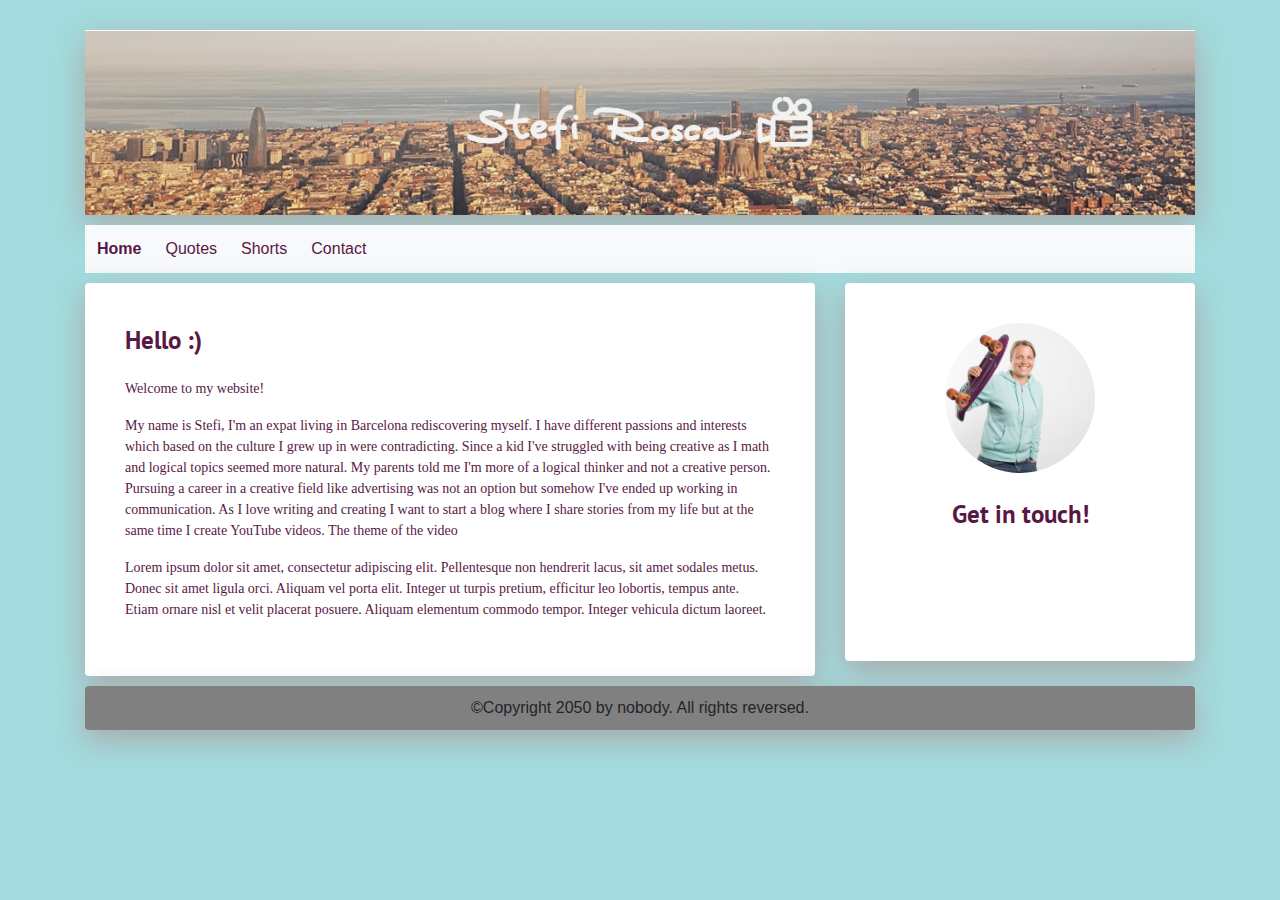
<file: index.html>
<!DOCTYPE html>

<html lang="en">
    <head>
        <meta charset="utf-8">
        <meta name="viewport" content="width=device-width, initial-scale=1">
        <link href="https://stackpath.bootstrapcdn.com/bootstrap/4.1.3/css/bootstrap.min.css" rel="stylesheet">
        <link href="styles.css" rel="stylesheet">
        <link rel=“stylesheet” href=“https://stackpath.bootstrapcdn.com/bootstrap/3.4.1/css/bootstrap.min.css” integrity=“sha384-HSMxcRTRxnN+Bdg0JdbxYKrThecOKuH5zCYotlSAcp1+c8xmyTe9GYg1l9a69psu” crossorigin=“anonymous”>

          <script src="https://code.jquery.com/jquery-3.3.1.slim.min.js" integrity="sha384-q8i/X+965DzO0rT7abK41JStQIAqVgRVzpbzo5smXKp4YfRvH+8abtTE1Pi6jizo" crossorigin="anonymous">
          </script>
          <script src="https://cdnjs.cloudflare.com/ajax/libs/popper.js/1.14.7/umd/popper.min.js" integrity="sha384-UO2eT0CpHqdSJQ6hJty5KVphtPhzWj9WO1clHTMGa3JDZwrnQq4sF86dIHNDz0W1" crossorigin="anonymous">
          </script>
          <script src="https://stackpath.bootstrapcdn.com/bootstrap/4.3.1/js/bootstrap.min.js" integrity="sha384-JjSmVgyd0p3pXB1rRibZUAYoIIy6OrQ6VrjIEaFf/nJGzIxFDsf4x0xIM+B07jRM" crossorigin="anonymous">
          </script>
           <link href="https://fonts.googleapis.com/css?family=PT+Sans+Caption:400,700|PT+Sans:400,700" rel="stylesheet">
    <link rel="stylesheet" href="https://use.fontawesome.com/releases/v5.7.2/css/all.css"
        integrity="sha384-fnmOCqbTlWIlj8LyTjo7mOUStjsKC4pOpQbqyi7RrhN7udi9RwhKkMHpvLbHG9Sr" crossorigin="anonymous">
        <title>My Webpage</title>




        <link href="https://fonts.googleapis.com/css?family=Montserrat" rel="stylesheet" type="text/css">
        <link href="https://fonts.googleapis.com/css?family=Lato" rel="stylesheet" type="text/css">


    </head>
    <body>

        <div class="container">

  <div class="row">
    <div class="col-md-12 margintop">
        <div class = "header">
     <img src="YouTube Cover Stefi.jpg">
     </div>
    </div>
    </div>
    <div class = "row">
    <div class="col-md-12 margin-nav">

        <nav class="navbar navbar-expand-lg navbar-light bg-light">

  <button class="navbar-toggler" type="button" data-toggle="collapse" data-target="#navbarNav" aria-controls="navbarNav" aria-expanded="false" aria-label="Toggle navigation">
    <span class="navbar-toggler-icon"></span>
  </button>
  <div class="collapse navbar-collapse" id="navbarNav">
    <ul class="navbar-nav">
      <li class="nav-item active">
        <a class="nav-link" href="index.html">Home <span class="sr-only">(current)</span></a>
      </li>
      <li class="nav-item">
        <a class="nav-link" href="quotes.html">Quotes</a>
      </li>
      <a class="nav-link" href="shorts.html">
      <li class="nav-item">Shorts
      </li></a>
      <a class="nav-link disabled" href="contact.html">
      <li class="nav-item">Contact
      </li>
      </a>



    </ul>
  </div>
</nav>

    </div>
    </div>
 <div class="row">
    <div class="col-md-8">
      <div class = "content-box">
        <h1>Hello :)</h1>

                    <p class="summary">Welcome to my website!
</p>
                         <p class="summary">My name is Stefi, I'm an expat living in Barcelona rediscovering myself. I have different passions and interests which based on the culture I grew up in were contradicting. Since a kid I've struggled with being creative as I math and logical topics seemed more natural. My parents told me I'm more of a logical thinker and not a creative person. Pursuing a career in a creative field like advertising was not an option but somehow I've ended up working in communication.

As I love writing and creating I want to start a blog where I share stories from my life but at the same time I create YouTube videos. The theme of the video </p>
                         <p class="summary">Lorem ipsum dolor sit amet, consectetur adipiscing elit. Pellentesque non
                        hendrerit
                        lacus, sit amet
                        sodales metus. Donec sit amet ligula orci. Aliquam vel porta elit. Integer ut turpis pretium,
                        efficitur leo lobortis, tempus ante. Etiam ornare nisl et velit placerat posuere. Aliquam
                        elementum
                        commodo tempor. Integer vehicula dictum laoreet.</p></div>
                        </div>
<div class = "col-md-4">
  <div class= "content-box">
<img src="290A3641.jpg" alt="Stefi" class="image_circle"><br>
<h2 id="center">Get in touch!</h2>
<ul class="list-inline-center">
                    <li><a href="https://www.instagram.com/stefi_rosca/" alt="Instagram profile" target="_blank"><i
                                class="fab fa-instagram fa-size:5x"></i></a></li>
                    <li><a href="https://www.youtube.com/c/StefiRosca" alt="YouTube channel" target="_blank"><i
                                class="fab fa-youtube"></i></a></li>
                    <li><a href="https://www.linkedin.com/in/stefaniarosca/" alt="Linkedin Profile" target="_blank"> <i
                                class="fab fa-linkedin"></i></a></li>
                    <li><a href="https://www.facebook.com/stefi.rosca" alt="Facebook profile" target="_blank"> <i
                                class="fab fa-facebook"></i></a></li>
                </ul>

</div></div>
</div>

  <div class = "row">

        <footer class="container site-footer">
          <div class = "col-md-12">
          <div class = "footer-color">
        ©Copyright 2050 by nobody. All rights reversed.
        <div>
        </div>
        </footer>
</div>
    </div>
    </div>
</div>
</div>

    </body>
</html>
</file>
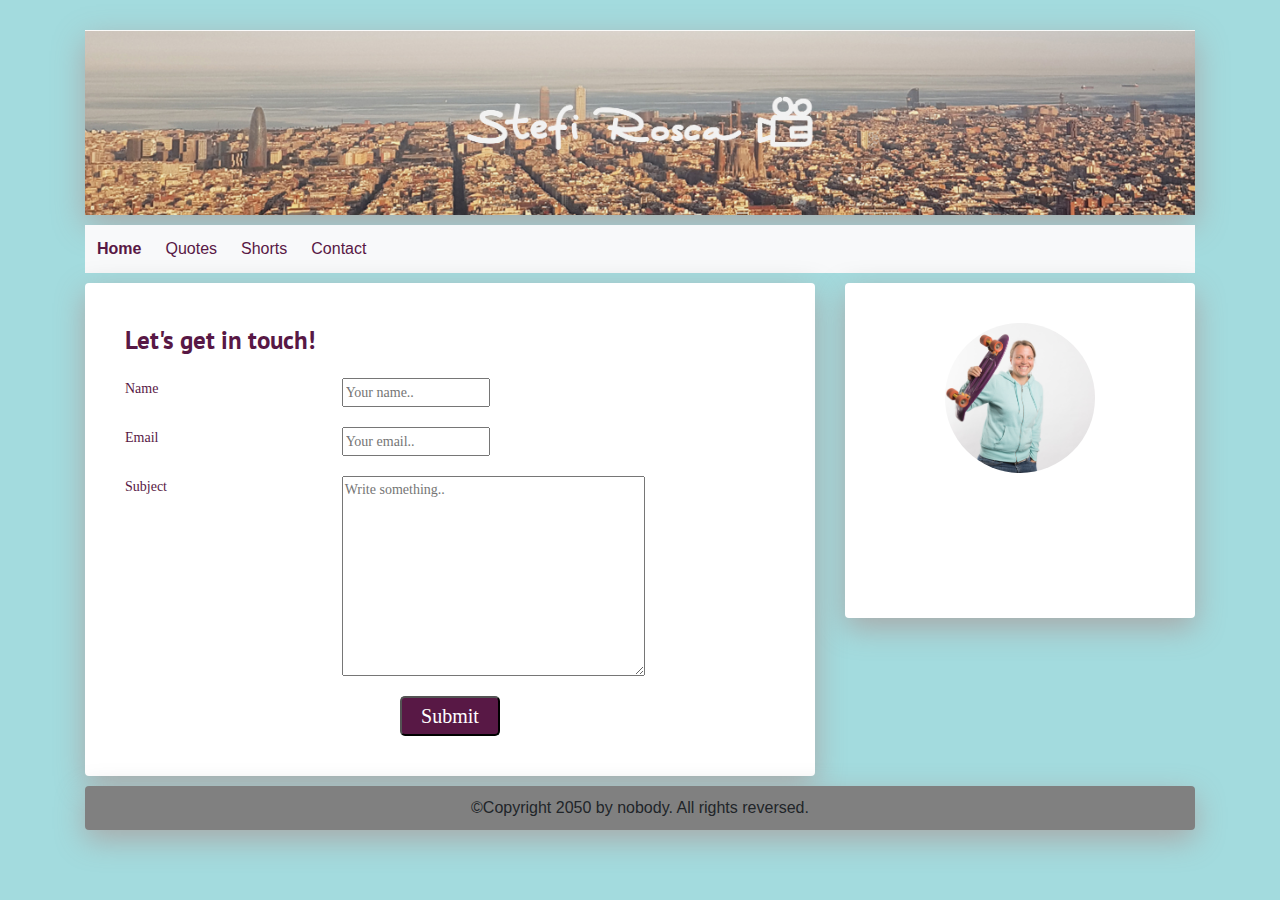
<file: contact.html>
<!DOCTYPE html>

<html lang="en">
        <head>
        <meta charset="utf-8">
        <meta name="viewport" content="width=device-width, initial-scale=1">
        <link href="https://stackpath.bootstrapcdn.com/bootstrap/4.1.3/css/bootstrap.min.css" rel="stylesheet">
        <link href="styles.css" rel="stylesheet">
        <link rel=“stylesheet” href=“https://stackpath.bootstrapcdn.com/bootstrap/3.4.1/css/bootstrap.min.css” integrity=“sha384-HSMxcRTRxnN+Bdg0JdbxYKrThecOKuH5zCYotlSAcp1+c8xmyTe9GYg1l9a69psu” crossorigin=“anonymous”>

          <script src="https://code.jquery.com/jquery-3.3.1.slim.min.js" integrity="sha384-q8i/X+965DzO0rT7abK41JStQIAqVgRVzpbzo5smXKp4YfRvH+8abtTE1Pi6jizo" crossorigin="anonymous">
          </script>
          <script src="https://cdnjs.cloudflare.com/ajax/libs/popper.js/1.14.7/umd/popper.min.js" integrity="sha384-UO2eT0CpHqdSJQ6hJty5KVphtPhzWj9WO1clHTMGa3JDZwrnQq4sF86dIHNDz0W1" crossorigin="anonymous">
          </script>
          <script src="https://stackpath.bootstrapcdn.com/bootstrap/4.3.1/js/bootstrap.min.js" integrity="sha384-JjSmVgyd0p3pXB1rRibZUAYoIIy6OrQ6VrjIEaFf/nJGzIxFDsf4x0xIM+B07jRM" crossorigin="anonymous">
          </script>
           <link href="https://fonts.googleapis.com/css?family=PT+Sans+Caption:400,700|PT+Sans:400,700" rel="stylesheet">
    <link rel="stylesheet" href="https://use.fontawesome.com/releases/v5.7.2/css/all.css"
        integrity="sha384-fnmOCqbTlWIlj8LyTjo7mOUStjsKC4pOpQbqyi7RrhN7udi9RwhKkMHpvLbHG9Sr" crossorigin="anonymous">
        <title>My Webpage</title>




        <link href="https://fonts.googleapis.com/css?family=Montserrat" rel="stylesheet" type="text/css">
        <link href="https://fonts.googleapis.com/css?family=Lato" rel="stylesheet" type="text/css">


    </head>
    <body>

        <div class="container">

  <div class="row">
    <div class="col-md-12 margintop">
        <div class = "header">
     <img src="YouTube Cover Stefi.jpg">
     </div>
    </div>
    </div>
    <div class = "row">
    <div class="col-md-12 margin-nav">

        <nav class="navbar navbar-expand-lg navbar-light bg-light">

  <button class="navbar-toggler" type="button" data-toggle="collapse" data-target="#navbarNav" aria-controls="navbarNav" aria-expanded="false" aria-label="Toggle navigation">
    <span class="navbar-toggler-icon"></span>
  </button>
  <div class="collapse navbar-collapse" id="navbarNav">
    <ul class="navbar-nav">
      <li class="nav-item active">
        <a class="nav-link" href="index.html">Home <span class="sr-only">(current)</span></a>
      </li>
      <li class="nav-item">
        <a class="nav-link" href="quotes.html">Quotes</a>
      </li>
      <li class="nav-item">
        <a class="nav-link" href="shorts.html">Shorts</a>
      </li>
      <li class="nav-item">
        <a class="nav-link disabled" href="contact.html">Contact</a>
      </li>
    </ul>
  </div>
</nav>

    </div>
    </div>
 <div class="row">
    <div class="col-md-8">
      <div class = "content-box">
        <h1>Let's get in touch!</h1>


                    <div>
                      <form action="action_page.php" id="survey-form">

                        <label for="name">Name</label>
                        <input type="text" id="name" name="Name" placeholder="Your name..">
                        <label for="lname">Email</label>
                        <input type="text" id="email" name="email" placeholder="Your email..">
                        <label for="subject">Subject</label>
                        <textarea id="subject" name="subject" placeholder="Write something.." style="height:200px"></textarea>

                        <input type="submit" value="Submit">

                      </form>
</div>


                         </div>
                        </div>
<div class = "col-md-4">
  <div class= "content-box">
<img src="290A3641.jpg" alt="Stefi" class="image_circle"><br>
<ul class="list-inline-center">
                    <li><a href="https://www.instagram.com/stefi_rosca/" alt="Instagram profile" target="_blank"><i
                                class="fab fa-instagram fa-size:5x"></i></a></li>
                    <li><a href="https://www.youtube.com/c/StefiRosca" alt="YouTube channel" target="_blank"><i
                                class="fab fa-youtube"></i></a></li>
                    <li><a href="https://www.linkedin.com/in/stefaniarosca/" alt="Linkedin Profile" target="_blank"> <i
                                class="fab fa-linkedin"></i></a></li>
                    <li><a href="https://www.facebook.com/stefi.rosca" alt="Facebook profile" target="_blank"> <i
                                class="fab fa-facebook"></i></a></li>
                </ul>
</div></div>
</div>

  <div class = "row">

        <footer class="container site-footer">
          <div class = "col-md-12">
          <div class = "footer-color">
        ©Copyright 2050 by nobody. All rights reversed.
        <div>
        </div>
        </footer>
</div>
    </div>
    </div>
</div>
</div>

    </body>
</html>
</file>
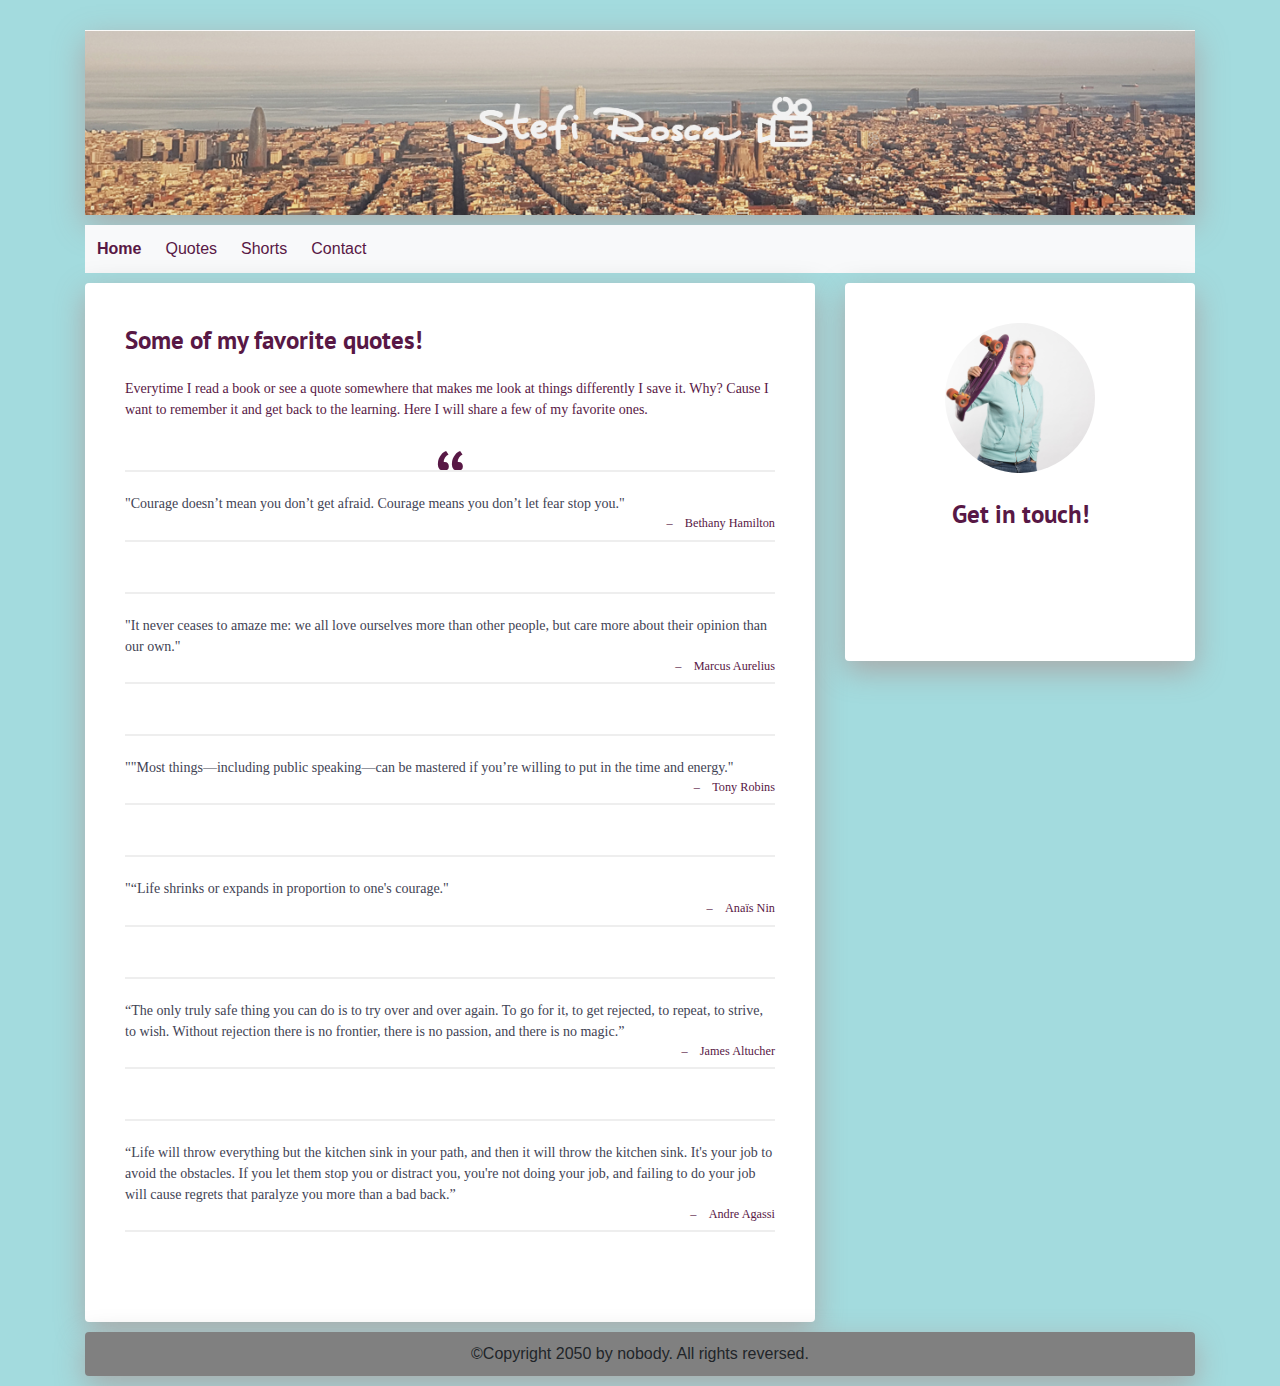
<file: quotes.html>
<!DOCTYPE html>

<html lang="en">
        <head>
        <meta charset="utf-8">
        <meta name="viewport" content="width=device-width, initial-scale=1">
        <link href="https://stackpath.bootstrapcdn.com/bootstrap/4.1.3/css/bootstrap.min.css" rel="stylesheet">
        <link href="styles.css" rel="stylesheet">
        <link rel=“stylesheet” href=“https://stackpath.bootstrapcdn.com/bootstrap/3.4.1/css/bootstrap.min.css” integrity=“sha384-HSMxcRTRxnN+Bdg0JdbxYKrThecOKuH5zCYotlSAcp1+c8xmyTe9GYg1l9a69psu” crossorigin=“anonymous”>

          <script src="https://code.jquery.com/jquery-3.3.1.slim.min.js" integrity="sha384-q8i/X+965DzO0rT7abK41JStQIAqVgRVzpbzo5smXKp4YfRvH+8abtTE1Pi6jizo" crossorigin="anonymous">
          </script>
          <script src="https://cdnjs.cloudflare.com/ajax/libs/popper.js/1.14.7/umd/popper.min.js" integrity="sha384-UO2eT0CpHqdSJQ6hJty5KVphtPhzWj9WO1clHTMGa3JDZwrnQq4sF86dIHNDz0W1" crossorigin="anonymous">
          </script>
          <script src="https://stackpath.bootstrapcdn.com/bootstrap/4.3.1/js/bootstrap.min.js" integrity="sha384-JjSmVgyd0p3pXB1rRibZUAYoIIy6OrQ6VrjIEaFf/nJGzIxFDsf4x0xIM+B07jRM" crossorigin="anonymous">
          </script>
           <link href="https://fonts.googleapis.com/css?family=PT+Sans+Caption:400,700|PT+Sans:400,700" rel="stylesheet">
    <link rel="stylesheet" href="https://use.fontawesome.com/releases/v5.7.2/css/all.css"
        integrity="sha384-fnmOCqbTlWIlj8LyTjo7mOUStjsKC4pOpQbqyi7RrhN7udi9RwhKkMHpvLbHG9Sr" crossorigin="anonymous">
        <title>My Webpage</title>




        <link href="https://fonts.googleapis.com/css?family=Montserrat" rel="stylesheet" type="text/css">
        <link href="https://fonts.googleapis.com/css?family=Lato" rel="stylesheet" type="text/css">


    </head>
    <body>

        <div class="container">

  <div class="row">
    <div class="col-md-12 margintop">
        <div class = "header">
     <img src="YouTube Cover Stefi.jpg">
     </div>
    </div>
    </div>
    <div class = "row">
    <div class="col-md-12 margin-nav">

        <nav class="navbar navbar-expand-lg navbar-light bg-light">

  <button class="navbar-toggler" type="button" data-toggle="collapse" data-target="#navbarNav" aria-controls="navbarNav" aria-expanded="false" aria-label="Toggle navigation">
    <span class="navbar-toggler-icon"></span>
  </button>
  <div class="collapse navbar-collapse" id="navbarNav">
    <ul class="navbar-nav">
      <li class="nav-item active">
        <a class="nav-link" href="index.html">Home <span class="sr-only">(current)</span></a>
      </li>
      <li class="nav-item">
        <a class="nav-link" href="quotes.html">Quotes</a>
      </li>
      <li class="nav-item">
        <a class="nav-link" href="shorts.html">Shorts</a>
      </li>
      <li class="nav-item">
        <a class="nav-link disabled" href="contact.html">Contact</a>
      </li>
    </ul>
  </div>
</nav>

    </div>
    </div>
 <div class="row">
    <div class="col-md-8">
      <div class = "content-box">
        <h1>Some of my favorite quotes!</h1>

                    <p class="summary">Everytime I read a book or see a quote somewhere that makes me look at things differently I save it. Why? Cause I want to remember it and get back to the learning. Here I will share a few of my favorite ones.</p>
                      <p class="summary"> </p>
                    <div class ="QuoteLine"> </div>
                         <blockquote cite="Bethany Hamilton">"Courage doesn’t mean you don’t get afraid. Courage means you don’t let fear stop you."
</blockquote>
<blockquote cite="Marcus Aurelius">"It never ceases to amaze me: we all love ourselves more than other people, but care more about their opinion than our own." </blockquote>
<blockquote cite="Tony Robins">""Most things—including public speaking—can be mastered if you’re willing to put in the time and energy."
</blockquote>
<blockquote cite="Anaïs Nin">"“Life shrinks or expands in proportion to one's courage."
</blockquote>
<blockquote cite="James Altucher">“The only truly safe thing you can do is to try over and over again. To go for it, to get rejected, to repeat, to strive, to wish. Without rejection there is no frontier, there is no passion, and there is no magic.”

</blockquote>
<blockquote cite="Andre Agassi">“Life will throw everything but the kitchen sink in your path, and then it will throw the kitchen sink. It's your job to avoid the obstacles. If you let them stop you or distract you, you're not doing your job, and failing to do your job will cause regrets that paralyze you more than a bad back.”
</blockquote></div>
                        </div>
<div class = "col-md-4">
  <div class= "content-box">
<img src="290A3641.jpg" alt="Stefi" class="image_circle"><br>
<h2 id="center">Get in touch!</h2>
<ul class="list-inline-center">
                    <li><a href="https://www.instagram.com/stefi_rosca/" alt="Instagram profile" target="_blank"><i
                                class="fab fa-instagram fa-size:5x"></i></a></li>
                    <li><a href="https://www.youtube.com/c/StefiRosca" alt="YouTube channel" target="_blank"><i
                                class="fab fa-youtube"></i></a></li>
                    <li><a href="https://www.linkedin.com/in/stefaniarosca/" alt="Linkedin Profile" target="_blank"> <i
                                class="fab fa-linkedin"></i></a></li>
                    <li><a href="https://www.facebook.com/stefi.rosca" alt="Facebook profile" target="_blank"> <i
                                class="fab fa-facebook"></i></a></li>
                </ul>
</div></div>
</div>

  <div class = "row">

        <footer class="container site-footer">
          <div class = "col-md-12">
          <div class = "footer-color">
        ©Copyright 2050 by nobody. All rights reversed.
        <div>
        </div>
        </footer>
</div>
    </div>
    </div>
</div>
</div>

    </body>
</html>
</file>
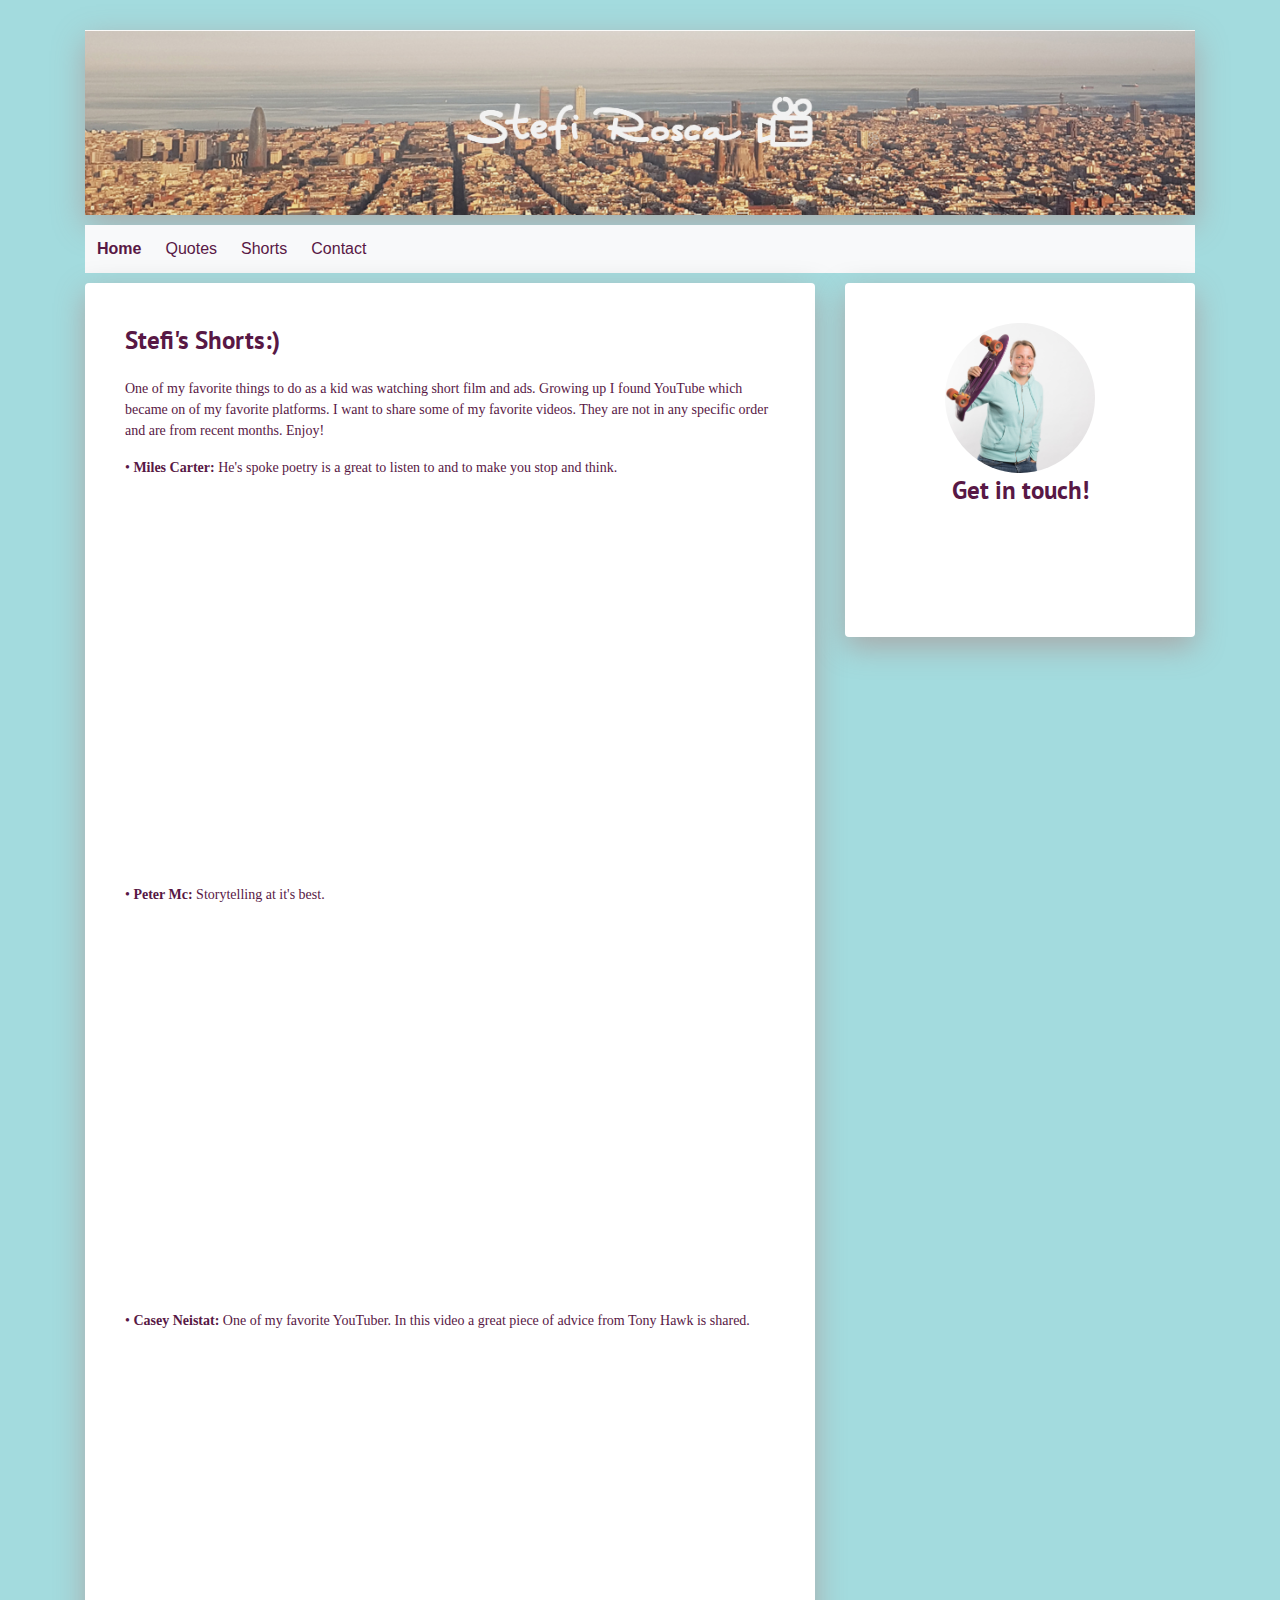
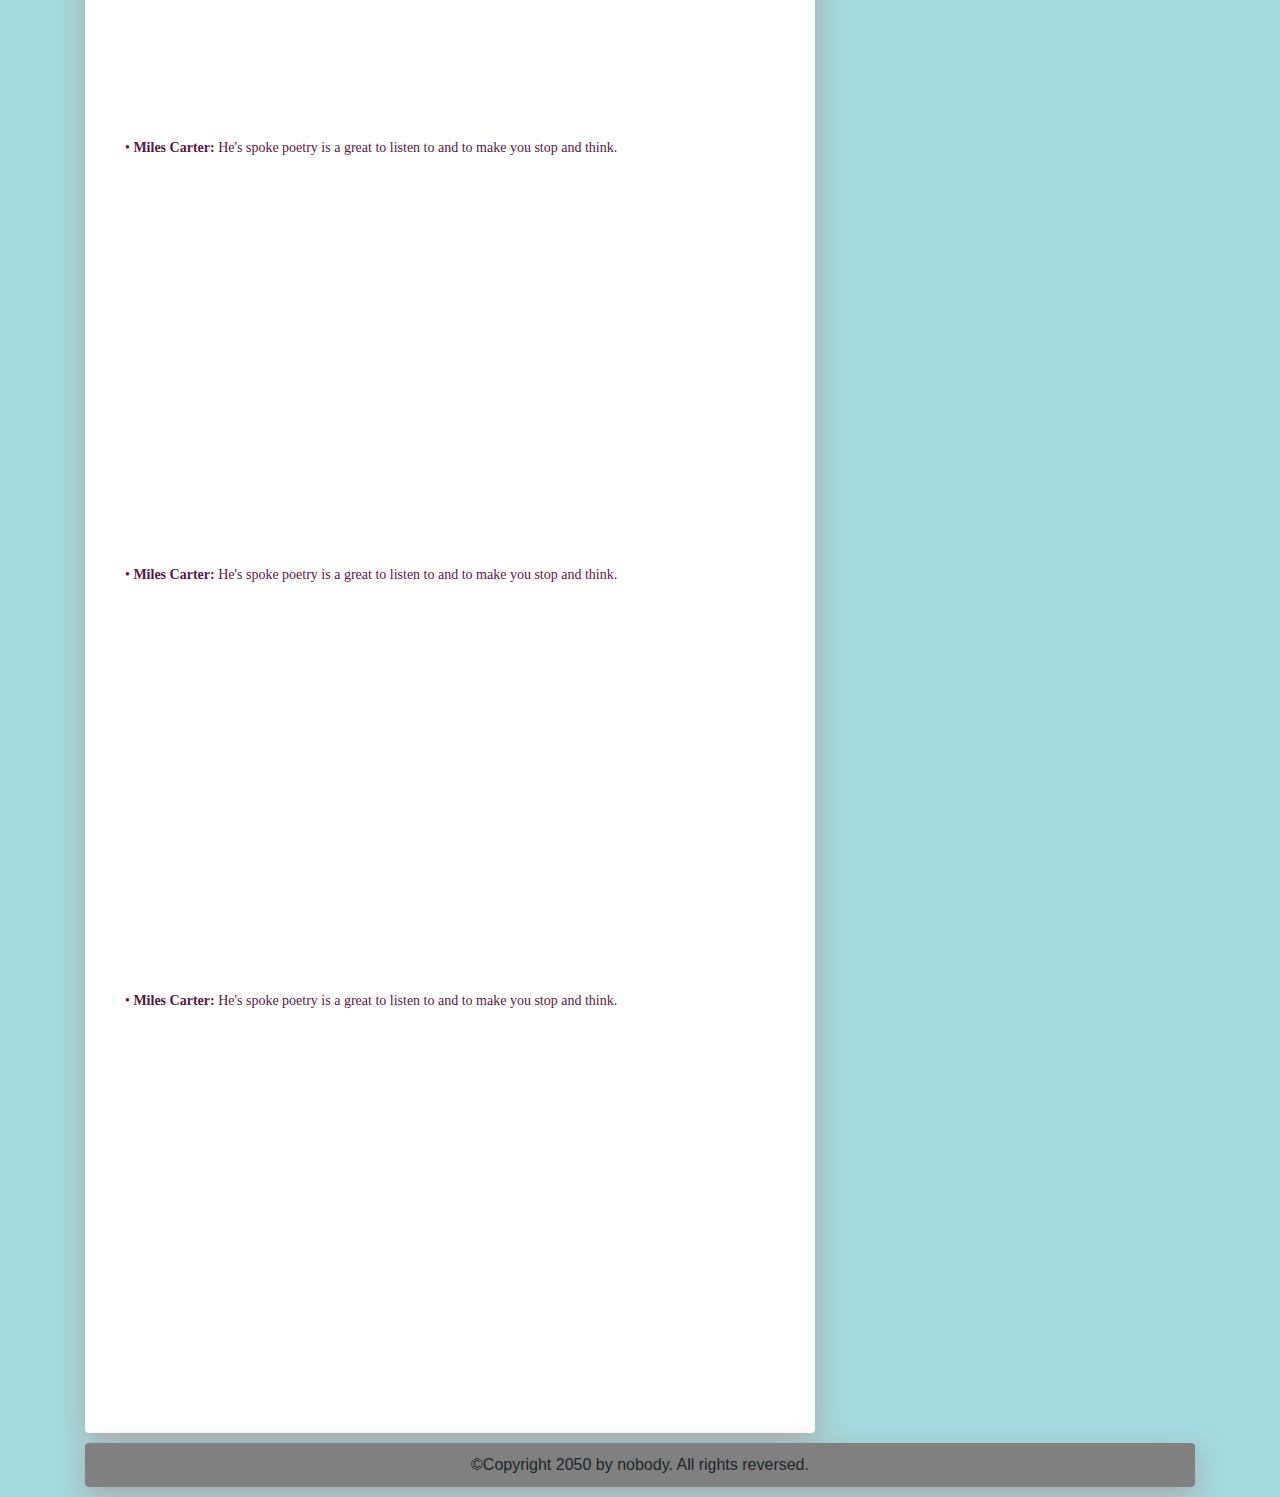
<file: shorts.html>
<!DOCTYPE html>

<html lang="en">
  <head>
    <meta charset="utf-8">
    <meta name="viewport" content="width=device-width, initial-scale=1">
    <link href="https://stackpath.bootstrapcdn.com/bootstrap/4.1.3/css/bootstrap.min.css" rel="stylesheet">
    <link href="styles.css" rel="stylesheet">
    <link rel=“stylesheet” href=“https://stackpath.bootstrapcdn.com/bootstrap/3.4.1/css/bootstrap.min.css” integrity=“sha384-HSMxcRTRxnN+Bdg0JdbxYKrThecOKuH5zCYotlSAcp1+c8xmyTe9GYg1l9a69psu” crossorigin=“anonymous”>
    <script src="https://code.jquery.com/jquery-3.3.1.slim.min.js" integrity="sha384-q8i/X+965DzO0rT7abK41JStQIAqVgRVzpbzo5smXKp4YfRvH+8abtTE1Pi6jizo" crossorigin="anonymous">
    </script>
    <script src="https://cdnjs.cloudflare.com/ajax/libs/popper.js/1.14.7/umd/popper.min.js" integrity="sha384-UO2eT0CpHqdSJQ6hJty5KVphtPhzWj9WO1clHTMGa3JDZwrnQq4sF86dIHNDz0W1" crossorigin="anonymous">
    </script>
    <script src="https://stackpath.bootstrapcdn.com/bootstrap/4.3.1/js/bootstrap.min.js" integrity="sha384-JjSmVgyd0p3pXB1rRibZUAYoIIy6OrQ6VrjIEaFf/nJGzIxFDsf4x0xIM+B07jRM" crossorigin="anonymous">
    </script>
    <link href="https://fonts.googleapis.com/css?family=PT+Sans+Caption:400,700|PT+Sans:400,700" rel="stylesheet">
    <link rel="stylesheet" href="https://use.fontawesome.com/releases/v5.7.2/css/all.css"
    integrity="sha384-fnmOCqbTlWIlj8LyTjo7mOUStjsKC4pOpQbqyi7RrhN7udi9RwhKkMHpvLbHG9Sr" crossorigin="anonymous">
    <link href="https://fonts.googleapis.com/css?family=Montserrat" rel="stylesheet" type="text/css">
    <link href="https://fonts.googleapis.com/css?family=Lato" rel="stylesheet" type="text/css">

    <title>My Webpage</title>

  </head>

  <body>

  <div class="container">
  <div class="row">
    <div class="col-md-12 margintop">
        <div class = "header">
     <img src="YouTube Cover Stefi.jpg">
     </div>
    </div>
    </div>
    <div class = "row">
    <div class="col-md-12 margin-nav">

        <nav class="navbar navbar-expand-lg navbar-light bg-light">

  <button class="navbar-toggler" type="button" data-toggle="collapse" data-target="#navbarNav" aria-controls="navbarNav" aria-expanded="false" aria-label="Toggle navigation">
    <span class="navbar-toggler-icon"></span>
  </button>
  <div class="collapse navbar-collapse" id="navbarNav">
    <ul class="navbar-nav">
      <li class="nav-item active">
        <a class="nav-link" href="index.html">Home <span class="sr-only">(current)</span></a>
      </li>
      <li class="nav-item">
        <a class="nav-link" href="quotes.html">Quotes</a>
      </li>
      <li class="nav-item">
        <a class="nav-link" href="shorts.html">Shorts</a>
      </li>
      <li class="nav-item">
        <a class="nav-link disabled" href="contact.html">Contact</a>
      </li>
    </ul>
  </div>
</nav>

    </div>
    </div>
 <div class="row">
    <div class="col-md-8">
      <div class = "content-box">
        <h1>Stefi's Shorts:)</h1>

                    <p class="summary"> One of my favorite things to do as a kid was watching short film and ads. Growing up I found YouTube which became on of my favorite platforms. I want to share some of my favorite videos. They are not in any specific order and are from recent months. Enjoy! </p>
</p>

                        <p class="summary">	•<strong> Miles Carter:</strong> He's spoke poetry is a great to listen to and to make you stop and think. </p>
<div class="embed-responsive embed-responsive-16by9">
  <iframe class="embed-responsive-item" src="https://www.youtube.com/embed/3Q3AIbVslAM" allowfullscreen></iframe>
</div>
<br>
<p class="summary">	•<strong> Peter Mc:</strong> Storytelling at it's best. </p>
<div class="embed-responsive embed-responsive-16by9">
  <iframe class="embed-responsive-item" src="https://www.youtube.com/embed/r25IWquxe9s" allowfullscreen></iframe>
</div><br>
<p class="summary">	•<strong> Casey Neistat:</strong> One of my favorite YouTuber. In this video a great piece of advice from Tony Hawk is shared.</p>
<div class="embed-responsive embed-responsive-16by9">
  <iframe class="embed-responsive-item" src="https://www.youtube.com/embed/lDfu8pA8tlo" allowfullscreen></iframe>
</div><br>
<p class="summary">	•<strong> Miles Carter:</strong> He's spoke poetry is a great to listen to and to make you stop and think. </p>
<div class="embed-responsive embed-responsive-16by9">
  <iframe class="embed-responsive-item" src="https://www.youtube.com/embed/3Q3AIbVslAM" allowfullscreen></iframe>
</div><br>
<p class="summary">	•<strong> Miles Carter:</strong> He's spoke poetry is a great to listen to and to make you stop and think. </p>
<div class="embed-responsive embed-responsive-16by9">
  <iframe class="embed-responsive-item" src="https://www.youtube.com/embed/3Q3AIbVslAM" allowfullscreen></iframe>
</div><br>
<p class="summary">	•<strong> Miles Carter:</strong> He's spoke poetry is a great to listen to and to make you stop and think. </p>
<div class="embed-responsive embed-responsive-16by9">
  <iframe class="embed-responsive-item" src="https://www.youtube.com/embed/3Q3AIbVslAM" allowfullscreen></iframe>
</div>
                         </div></div>
<div class = "col-md-4">
  <div class= "content-box">
<img src="290A3641.jpg" alt="Stefi" class="image_circle">
<h2 id="center">Get in touch!</h2>
<ul class="list-inline-center">
                    <li><a href="https://www.instagram.com/stefi_rosca/" alt="Instagram profile" target="_blank"><i
                                class="fab fa-instagram fa-size:5x"></i></a></li>
                    <li><a href="https://www.youtube.com/c/StefiRosca" alt="YouTube channel" target="_blank"><i
                                class="fab fa-youtube"></i></a></li>
                    <li><a href="https://www.linkedin.com/in/stefaniarosca/" alt="Linkedin Profile" target="_blank"> <i
                                class="fab fa-linkedin"></i></a></li>
                    <li><a href="https://www.facebook.com/stefi.rosca" alt="Facebook profile" target="_blank"> <i
                                class="fab fa-facebook"></i></a></li>
                </ul>
</div></div>
</div>

  <div class = "row">

        <footer class="container site-footer">
          <div class = "col-md-12">
          <div class = "footer-color">
        ©Copyright 2050 by nobody. All rights reversed.
        <div>
        </div>
        </footer>
</div>
    </div>
    </div>
</div>
</div>

    </body>
</html>
</file>
<file: styles.css>
body {
  background-color: #A3DBDE;
  text-align: center;
}

.margintop {

  margin-top: 30px;
}

.margin-nav
{

  margin-top: 10px;
}

.col-md-12 {

  text-align: center;
}

.col-md-8 {
  text-align: left;

}

.col-md-4 {
	text-align: left;
}

.content-box {

margin:10px 0px;
padding:40px;
background-color:white;
border-radius:4px;
box-shadow: 0px 10px 30px #A9A9A9;
}

img {
  max-width: 100%;
  height: auto;
}

.header {
  background: #ffffff;
  box-shadow: 0px 10px 30px #A9A9A9;
}

.site-footer {

  position: relative;
  bottom: 0;
  width: 100%;
  margin-left: auto;
  padding:0px;
}

.footer-color{
  background: gray;
  padding:10px;
  border-radius:4px;
  box-shadow: 0px 10px 30px #A9A9A9;
  margin-bottom:10px;

}

.image_circle {
	width: 150px;
	height: 150px;
	border-radius: 50%;
	object-fit: cover;
	display: block;
  margin-left: auto;
  margin-right: auto;
 }

 p {

  font-family: "Lucida Grande";
  color: #581845;
  font-size:14px;
 }

 h1 {
  color: #581845;
  font-family: 'PT Sans', sans-serif;
  font-weight: bold;
  font-size: 25px;
  line-height: 35px;
  margin-bottom:20px;
}

h2 {
  color: #581845;
  font-family: 'PT Sans', sans-serif;
  font-weight: bold;
  font-size: 25px;
  line-height: 35px;
}

.navbar-light .nav-item.active .nav-link{
        color: #581845;
        font-weight:bold;

}

.navbar-light .nav-item .nav-link{
        color: #581845;

}

.nav-link {
    color: #581845 !important;
    padding:12px !important;;
}

.navbar-expand-lg .navbar-collapse {
    padding: 5px;
}

.bg-light {
    padding: 0px;
}

.nav-link:hover {
  color: white !important;
  background-color: #581845;
  text-decoration: none;
}

.navbar-expand-lg .navbar-collapse {
    padding: 0px;
}



blockquote {
  display: block;
  padding: 1.5em 0 0.5em;
  margin: 50px 0px;
  position: relative;
  border-width: 2px 0;
  border-style: solid;
  border-color: #eee;
  font-family: "Lucida Grande";
  font-size:14px;
  color: #3F4354;
}

blockquote:before {
  position: absolute;
  top: 0em;
  left: 50%;
  transform: translate(-50%, -50%);
  background: #fff;
  width: 3rem;
  height: 2rem;
  font: 6em/1.08em 'PT Sans', sans-serif;
  color: #581845;
  text-align: center;
}
blockquote:after {
  content: "\2013 \2003" attr(cite);
  display: block;
  text-align: right;
  font-size: 0.875em;
  color: #581845;
}

.QuoteLine {
  display: block;
  margin: 35px 0px;
  position: relative;

}

.QuoteLine:before{
  content: '\201C';
  position: absolute;
  top: 0em;
  left: 50%;
  transform: translate(-50%, -50%);
  background: #fff;
  width: 3rem;
  height: 2rem;
  font: 6em/1.08em 'PT Sans', sans-serif;
  color: #581845;
  text-align: center;


}


.list-inline-center {
  list-style: none;
  padding: 0px;
  justify-content: center;
  padding:10px;
  text-align: center;
}

.list-inline-center li {
  display: inline;

}

.list-inline-center i {
  color: #6c1d55;
  font-size: 30px;
  padding:0px 5px;


}

#center {

  text-align: center;
}

#survey-form {
    background-color: white;
    width: 100%;
    margin: 0px;
    padding: 0px;
    display: grid;
    grid-template-columns: 0.5fr 1fr;
    grid-template-rows: repeat(9, 100px;);
    justify-items: center;
    row-gap: 20px;
    font-family: "Lucida Grande";
    color: #581845;
    font-size:14px;
}

form > label {
    justify-self: start;
    text-align: right;
}
input {
    justify-self: start;
}

 input:focus {
  background-color: white;
  outline: 3px solid #A3DBDE;
}

textarea:focus {
  background-color: white;
  outline: 3px solid #A3DBDE;
}

textarea {
    justify-self: start;
    width: 70%;
    height: 50px;
}

[type=submit] {
    grid-column: 1/3;
    justify-self: center;
    width: 100px;
    height: 40px;
    background-color: #581845;
    marging-top: 20px;
    font-size: 20px;
    color: white;
    border-radius: 5px;
</file>
